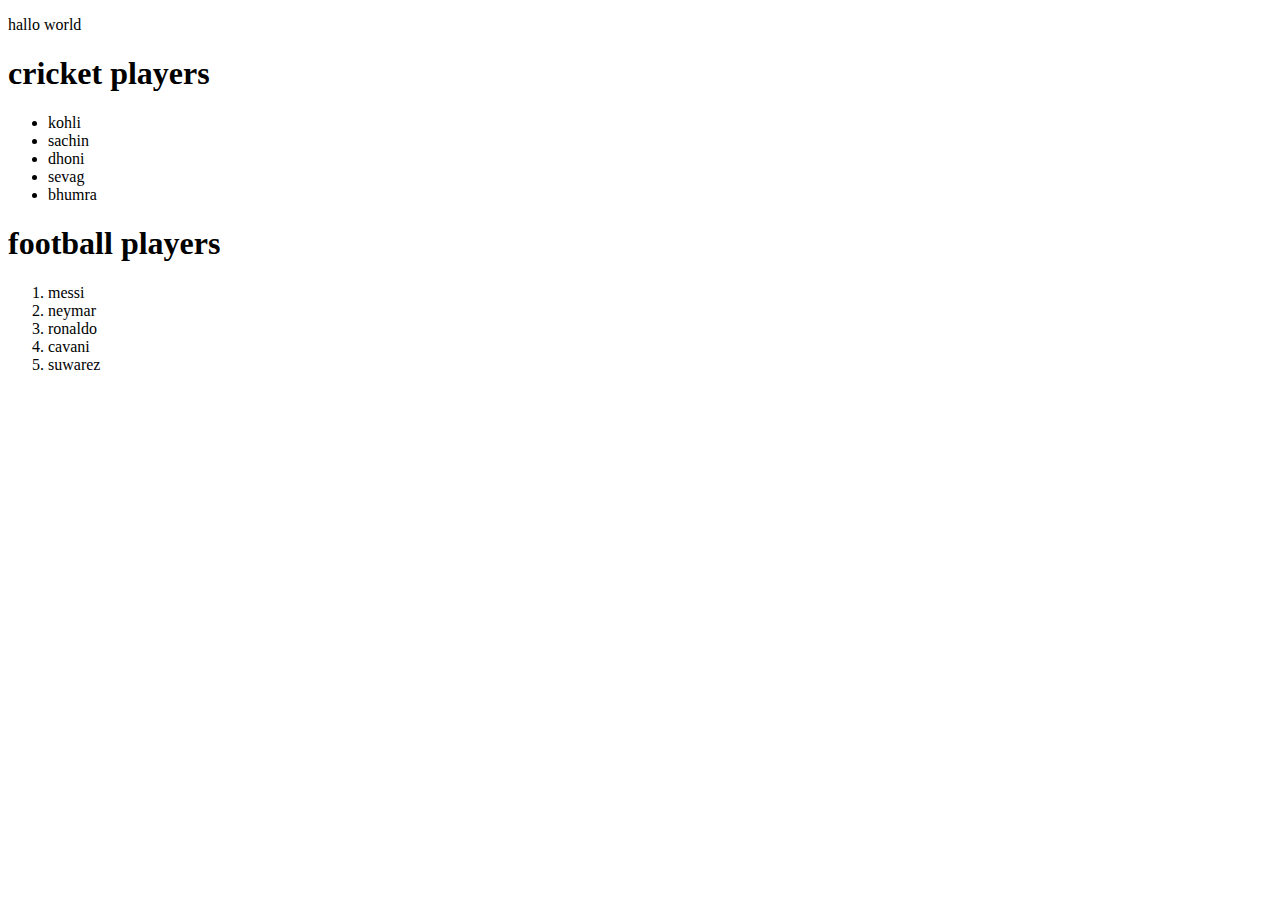
<file: index.html>
<!DOCTYPE html>
<html lang="en">
<head>
    <meta charset="UTF-8">
    <meta http-equiv="X-UA-Compatible" content="IE=edge">
    <meta name="viewport" content="width=device-width, initial-scale=1.0">
    <title>Document</title>
</head>
<body>
    <p>hallo world</p>
    <h1>cricket players</h1>
   <ul>
    <li>kohli</li>
    <li>sachin</li>
    <li>dhoni</li>
    <li>sevag</li>
    <li>bhumra</li>
   </ul>
    <h1>football players</h1>
    <ol>
        
    <li>messi</li>
    <li>neymar</li>
    <li>ronaldo</li>
    <li>cavani</li>
    <li>suwarez</li>
    </ol>
</body>
</html>
</file>
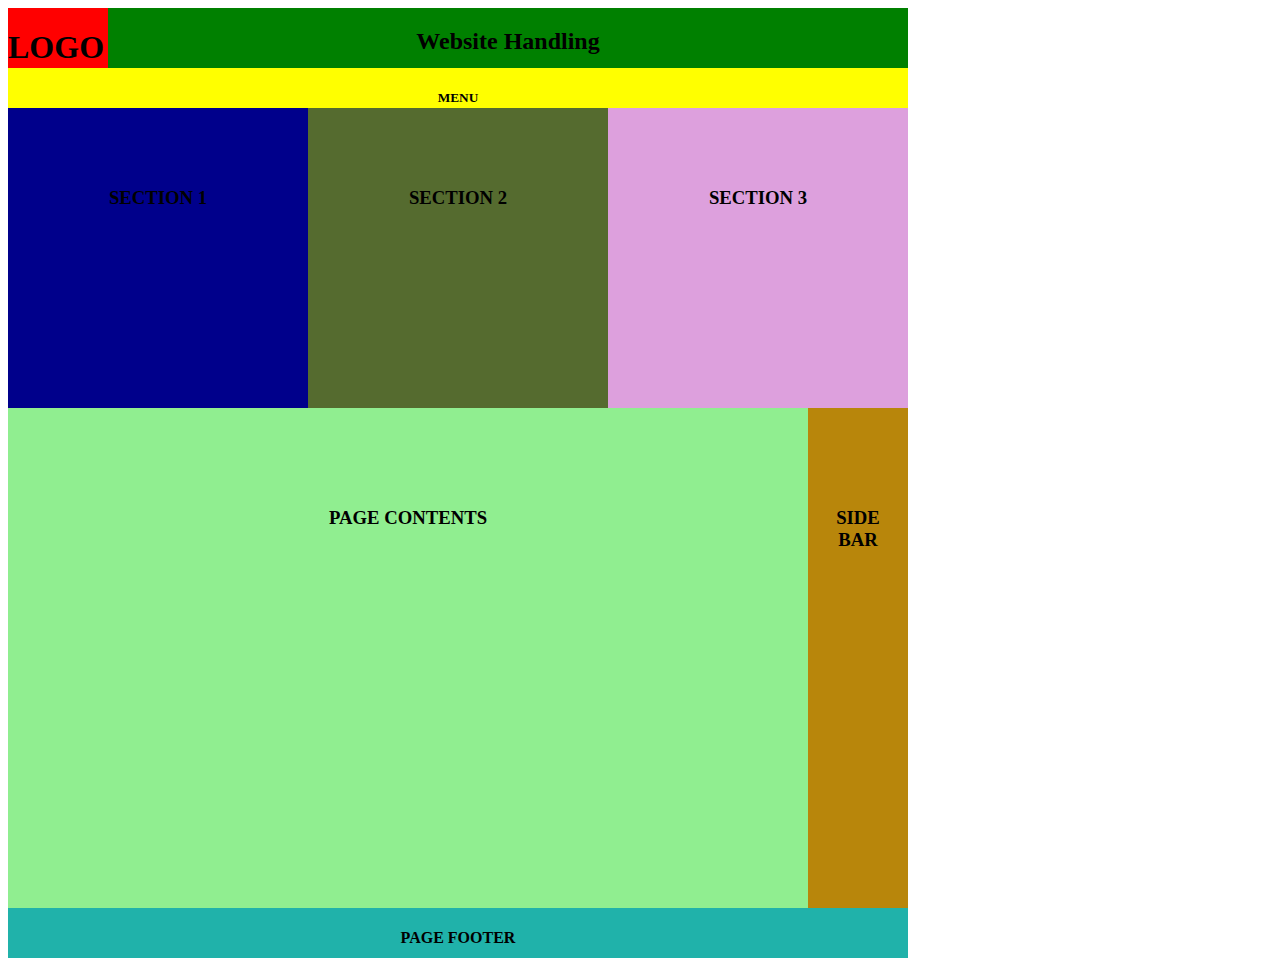
<file: task12.html>
<!DOCTYPE html>
<html lang="en">
<head>
    <meta charset="UTF-8">
    <meta http-equiv="X-UA-Compatible" content="IE=edge">
    <meta name="viewport" content="width=device-width, initial-scale=1.0">
    <title>Document</title>
    <link rel="stylesheet" href="task12.css">
</head>
<body>
    <div class="p1">
        <div class="l"> <h1>LOGO</h1> </div>
        <div class="web"> <h2>Website Handling</h2> </div>
    </div>
    <div>
        <div class="m"> <h5 class="zon">MENU</h5></div>
    </div>
    <div class="sec">
        <div class="p2"> <h3 class="centre">SECTION 1</h3> </div>
        <div class="p3"> <h3 class="centre">SECTION 2</h3> </div>
        <div class="p4"> <h3 class="centre">SECTION 3</h3> </div>
    </div>
    <div class="ps">
        <div class="pc"> <h3 class="core">PAGE CONTENTS</h3> </div>
        <div class="sb"> <h3 class="core">SIDE<br>BAR</h3></div>
    </div>
    <div>
        <div class="pf"> <h4>PAGE FOOTER</h4> </div>
    </div>
</body>
</html>
</file>
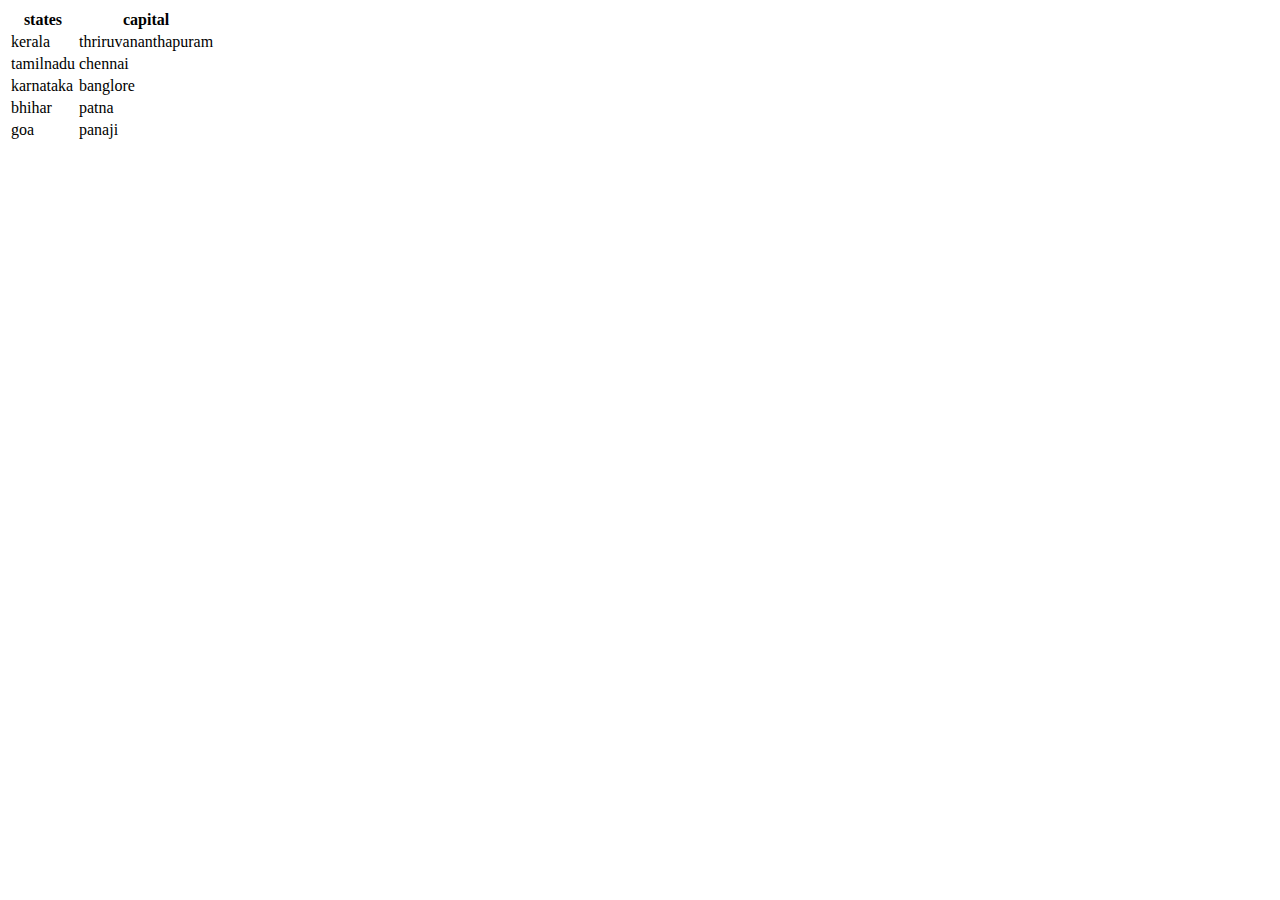
<file: task3.html>
<!DOCTYPE html>
<html lang="en">
<head>
    <meta charset="UTF-8">
    <meta http-equiv="X-UA-Compatible" content="IE=edge">
    <meta name="viewport" content="width=device-width, initial-scale=1.0">
    <title>Document</title>
</head>
<body>
    <table>
        <tr>
        <th>states</th>
        <th>capital</th>
        </tr>
        <tr>
            <td>kerala</td>
            <td>thriruvananthapuram</td>
        </tr>
        <tr>
            <td>tamilnadu</td>
            <td>chennai</td>
        </tr>
        <tr>
            <td>karnataka</td>
            <td>banglore</td>
        </tr>
        <tr>
            <td>bhihar</td>
            <td>patna</td>
        </tr>
        <tr>
            <td>goa</td>
            <td>panaji</td>
        </tr>
    </table>
    
</body>
</html>
</file>
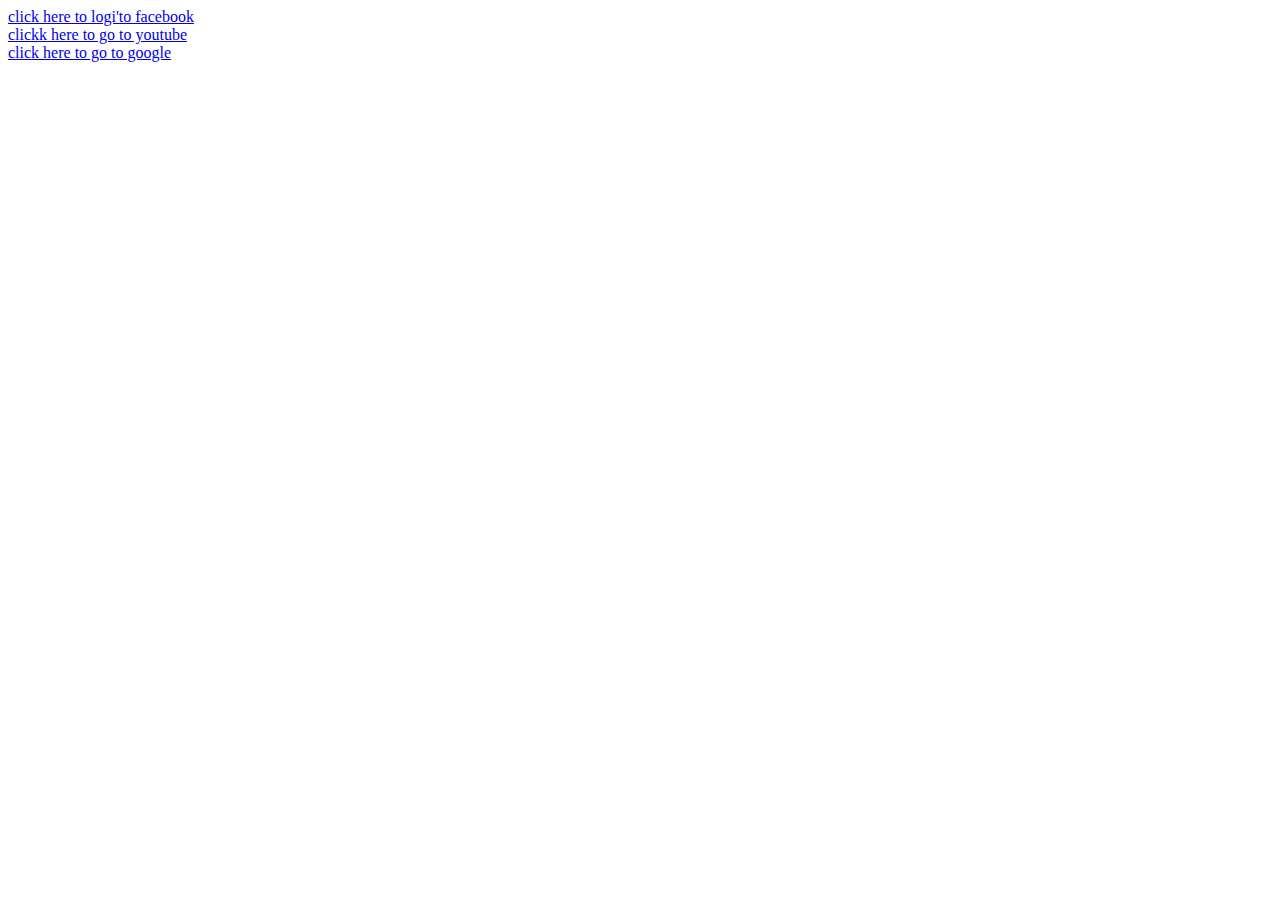
<file: task4.html>
<!DOCTYPE html>
<html lang="en">
<head>
    <meta charset="UTF-8">
    <meta http-equiv="X-UA-Compatible" content="IE=edge">
    <meta name="viewport" content="width=device-width, initial-scale=1.0">
    <title>Document</title>
</head>
<body>
   
   
    <a href="https://www.facebook.com/login/">click here to logi'to facebook</a><br>
    <a href="https://www.youtube.com/">clickk here to go to youtube</a><br>
    <a href="https://www.google.co.in/">click here to go to google</a>

</body>
</html>
</file>
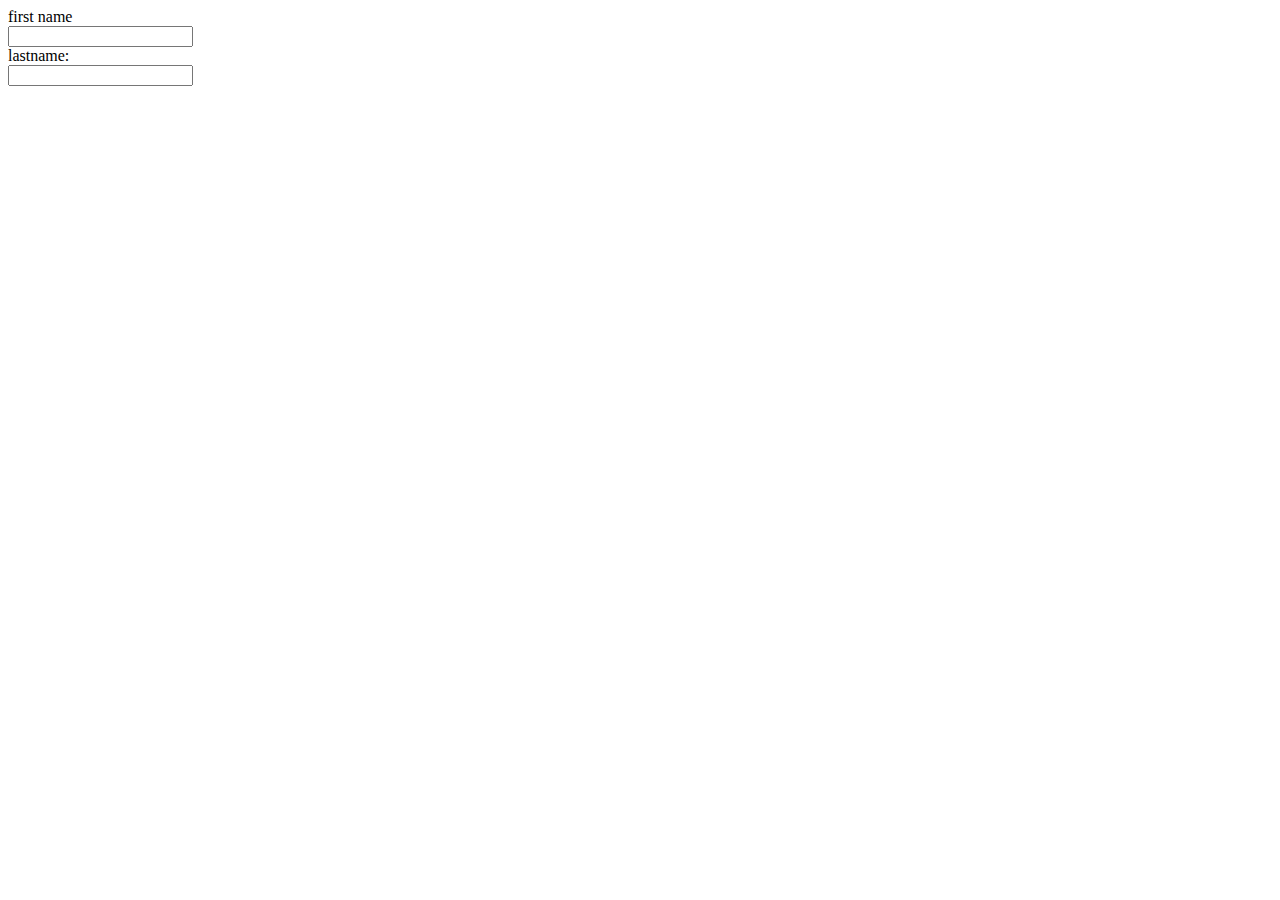
<file: task5.html>
<!DOCTYPE html>
<html lang="en">
<head>
    <meta charset="UTF-8">
    <meta http-equiv="X-UA-Compatible" content="IE=edge">
    <meta name="viewport" content="width=device-width, initial-scale=1.0">
    <title>Document</title>
</head>
<body>
    <form>
        <label for="fname">first name</label><br>
        <input type="text" id ="fname" name ="fname"><br>
        
            
        <label for="lname">lastname:</label><br>
<input type="text" id="lname" name="lname">
    </form>
</body>
</html>
</file>
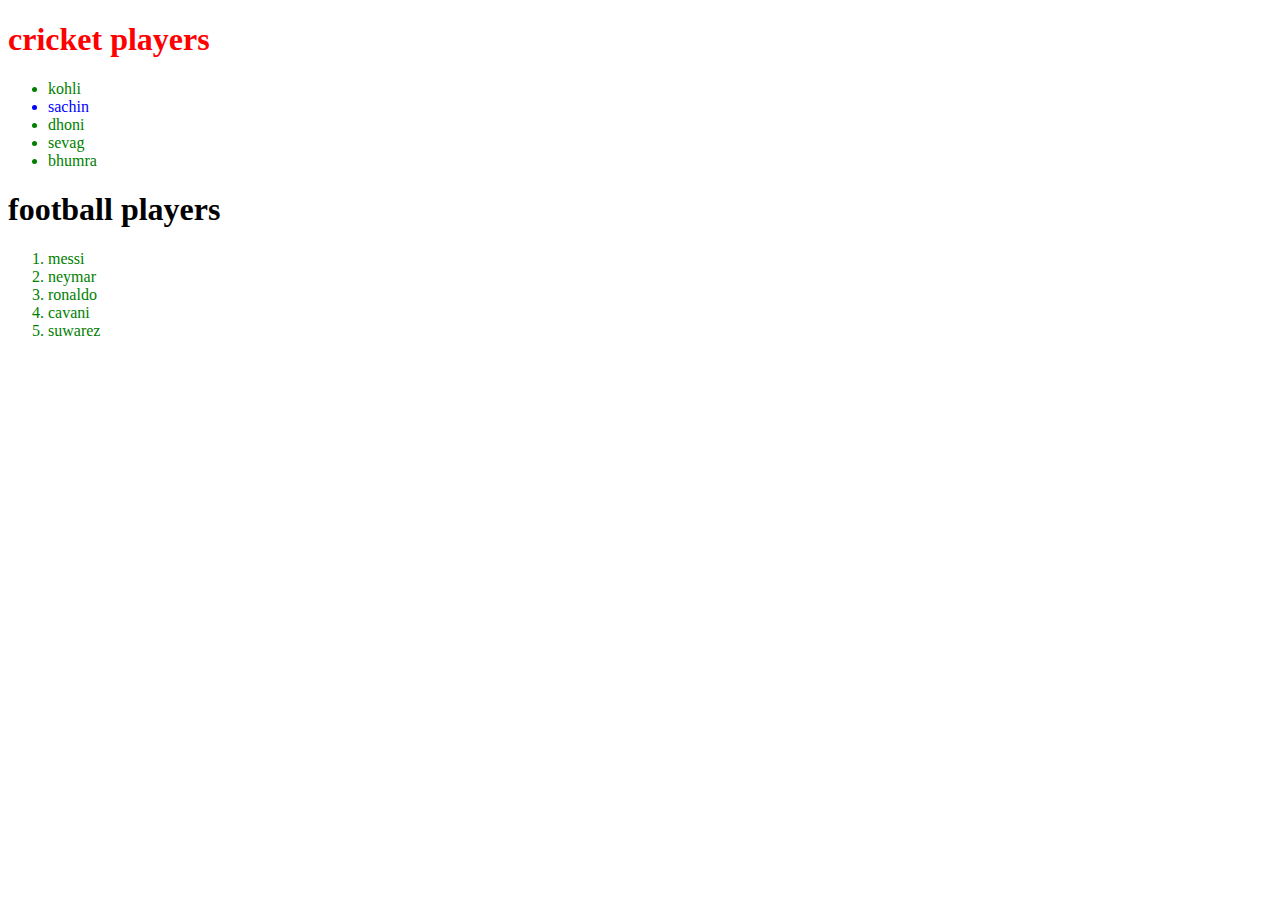
<file: task6.html>
<!DOCTYPE html>
<html lang="en">
<head>
    <meta charset="UTF-8">
    <meta http-equiv="X-UA-Compatible" content="IE=edge">
    <meta name="viewport" content="width=device-width, initial-scale=1.0">
    <title>Document</title>
</head>
<body>
    <style>
        li{
            color:green
        }
    </style>

    <h1 style ="color: red;">cricket players</h1>
   <ul>
    <li>kohli</li>
    <li style="color: blue;">sachin</li>
    <li>dhoni</li>
    <li>sevag</li>
    <li>bhumra</li>
   </ul>
    <h1>football players</h1>
    <ol>
        
    <li>messi</li>
    <li>neymar</li>
    <li>ronaldo</li>
    <li>cavani</li>
    <li>suwarez</li>
    </ol>
</body>
</html>
</file>
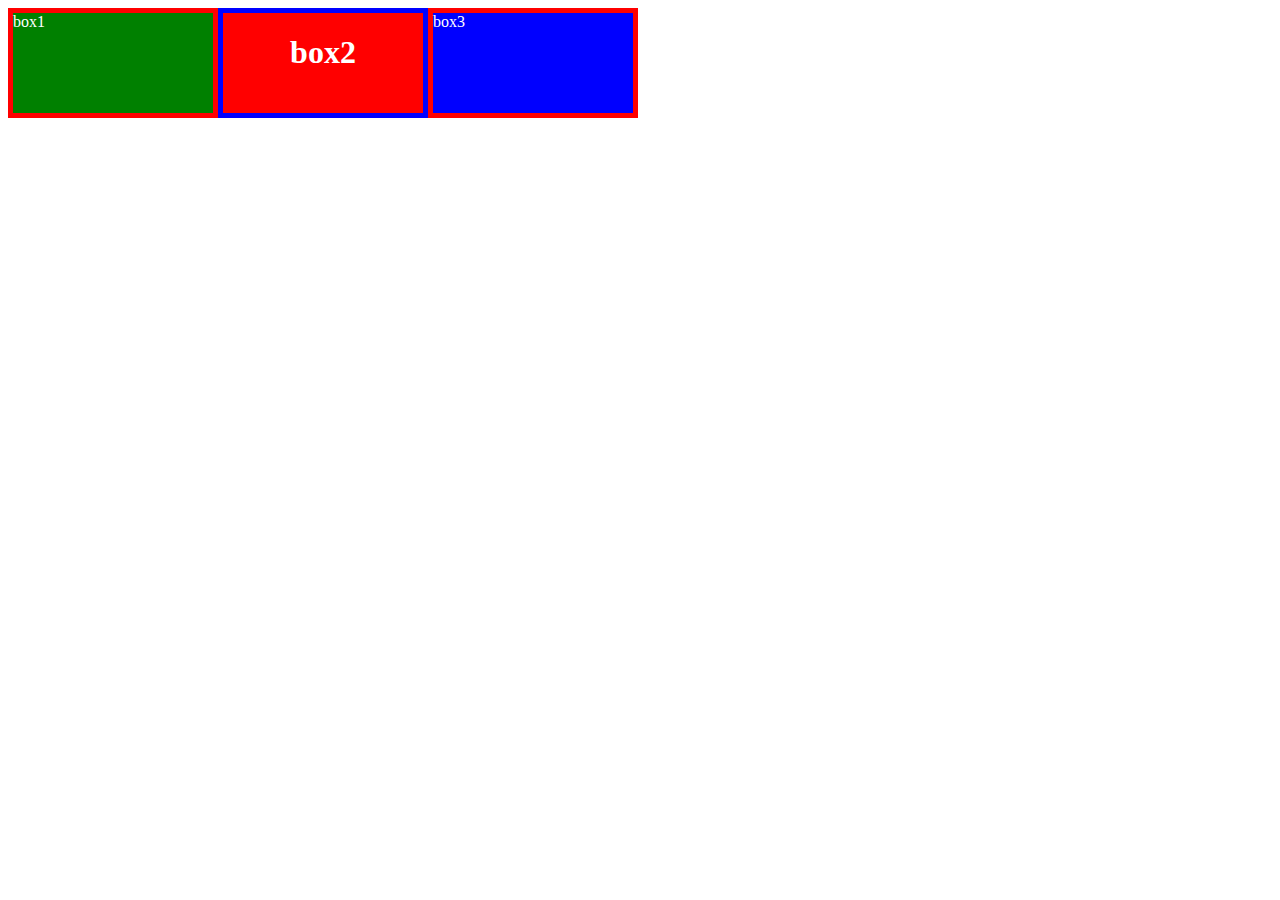
<file: task9.html>
<!DOCTYPE html>
<html lang="en">
<head>
    <meta charset="UTF-8">
    <meta http-equiv="X-UA-Compatible" content="IE=edge">
    <meta name="viewport" content="width=device-width, initial-scale=1.0">
    <title>Document</title>
    <link rel="stylesheet" href="task9.css">
</head>
<body>
    <div class="box1">box1

    </div><br>
    <div class="box2"><h1>box2</h1></div><br>
    <div class="box3"> box3</div>
</body>
</html>
</file>
<file: task12.css>
.p1{
    display: inline-flex;
    justify-content: center;
}
.l{
    width: 100px;
    height: 60px;
    color: black;
    background-color: red;
}
.web{
    width: 800px;
    height: 60px;
    color: black;
    background-color: green;
    text-align: center;

}
.m{
    width: 900px;
    height: 40px;
    color: black;
    background-color: yellow;
    text-align: center;
    float: left;
    
}
.zon{
    padding: 00px 0;
    text-align: center;
}
.sec{
    display: inline-flex;
    justify-content: center;
    float: left;
    margin-right: 1000px;
}
.p2{
    width: 300px;
    height: 300px;
    color: black;
    background-color: darkblue;
    text-align: center;
    
}
.centre{
    padding: 60px 0;
    text-align: center;
}
.p3{
    width: 300px;
    height: 300px;
    color: black;
    background-color: darkolivegreen;
    text-align: center;
}
.centre{
    padding: 60px 0;
    text-align: center;
}
.p4{
    width: 300px;
    height: 300px;
    color: black;
    background-color: plum;
    text-align: center;
    
}
.centre{
    padding: 60px 0;
    text-align: center;
}
.ps{
    display: inline-flex;
    justify-content: center;
}
.pc{
    width: 800px;
    height: 500px;
    color: black;
    background-color: lightgreen;
    text-align: center;
}
.core{
    padding: 700px 0;
    text-align: center;
}
.sb{
    width: 100px;
    height: 500px;
    color: black;
    background-color: darkgoldenrod;
    text-align: center;
}
.core{
    padding: 80px 0;
    text-align: center;
}
.pf{
    width:900px;
    height: 50px;
    color: black;
    background-color: lightseagreen;
    float: left;
    text-align: center;
}
</file>
<file: task9.css>
.box1{
    color:white;

    background-color:green;
border:red;
height: 100px;
width: 200px;

border: 5px solid red;

}
.box2{
    color:white;

    background-color:red;
border:red;
height: 100px;
width: 200px;

text-align:center;
border:blue;
border: 5px solid blue;
}
.box3{
    color:white;
    border: 5px solid red;
    background-color:blue;
border:red;
width: 200px;
height: 100px;
border: 5px solid red;
}
body{
    display:flex;
    flex-direction:row
 }
</file>
